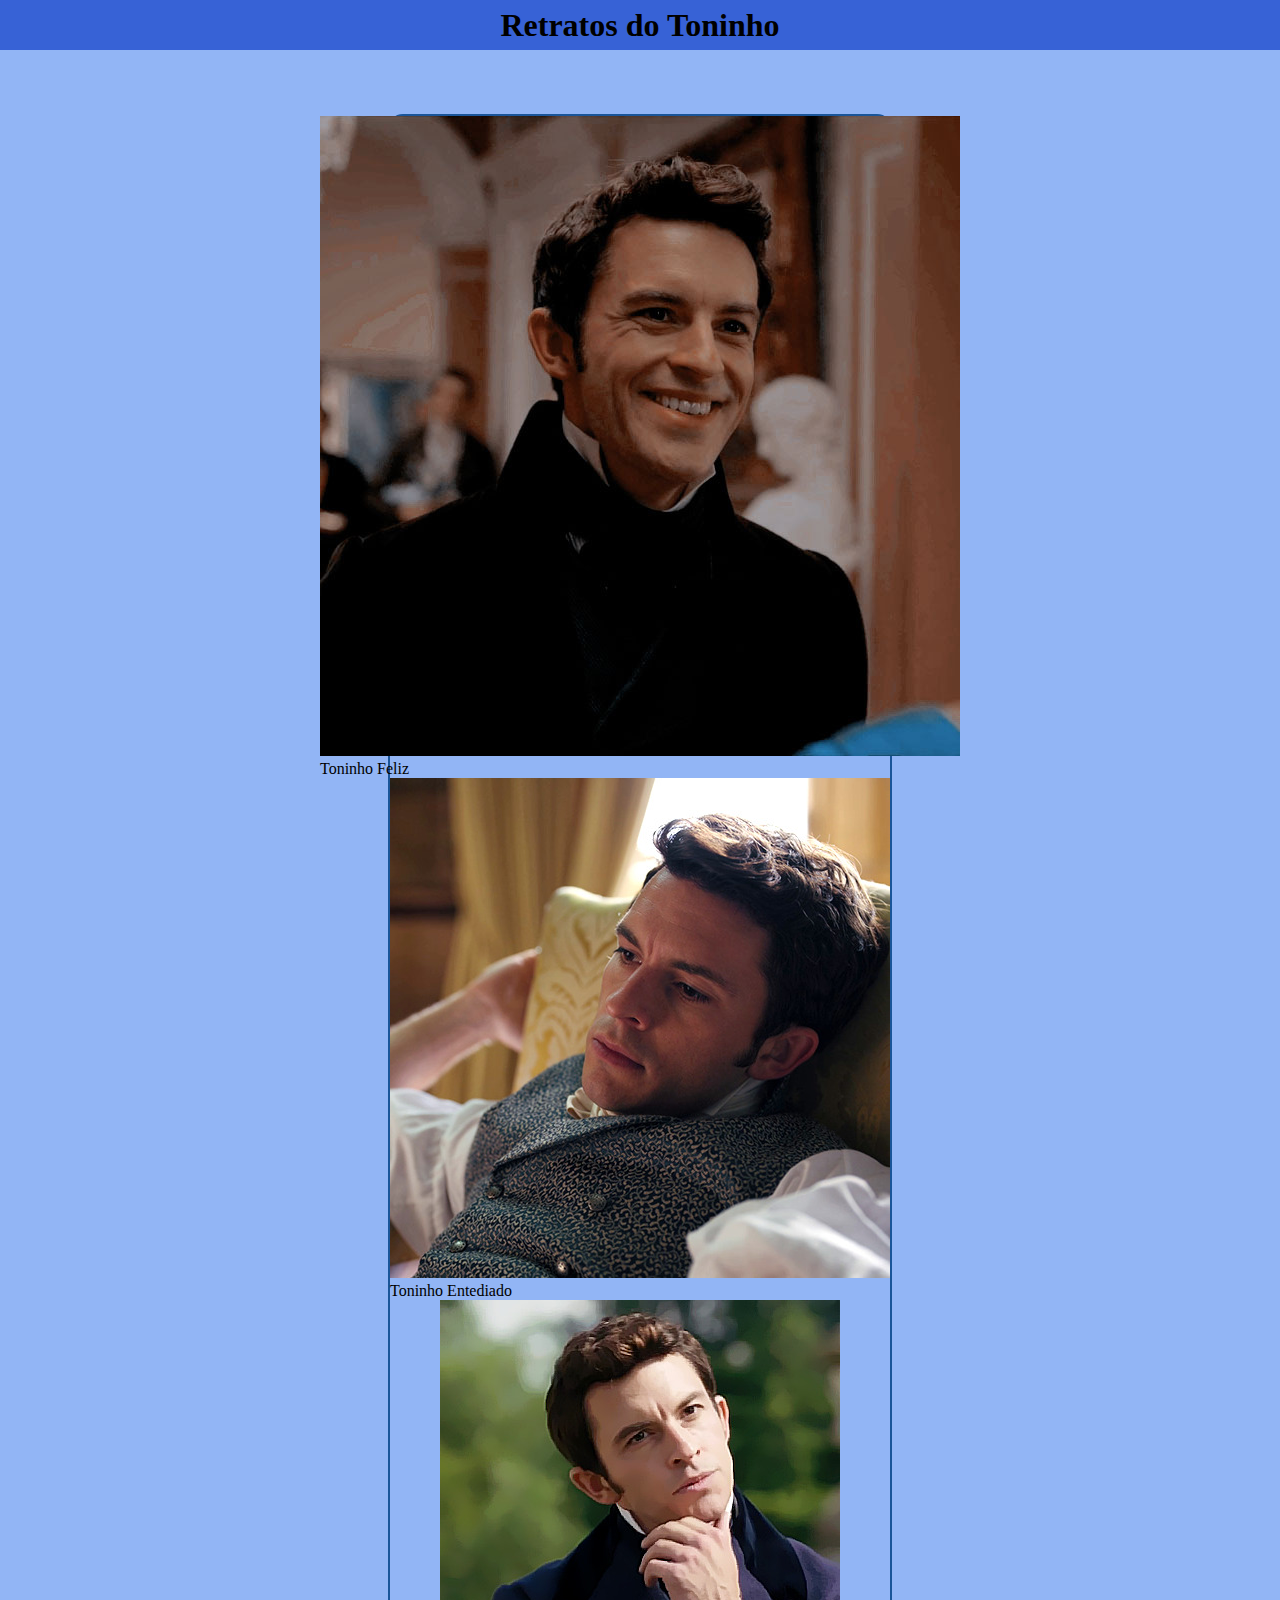
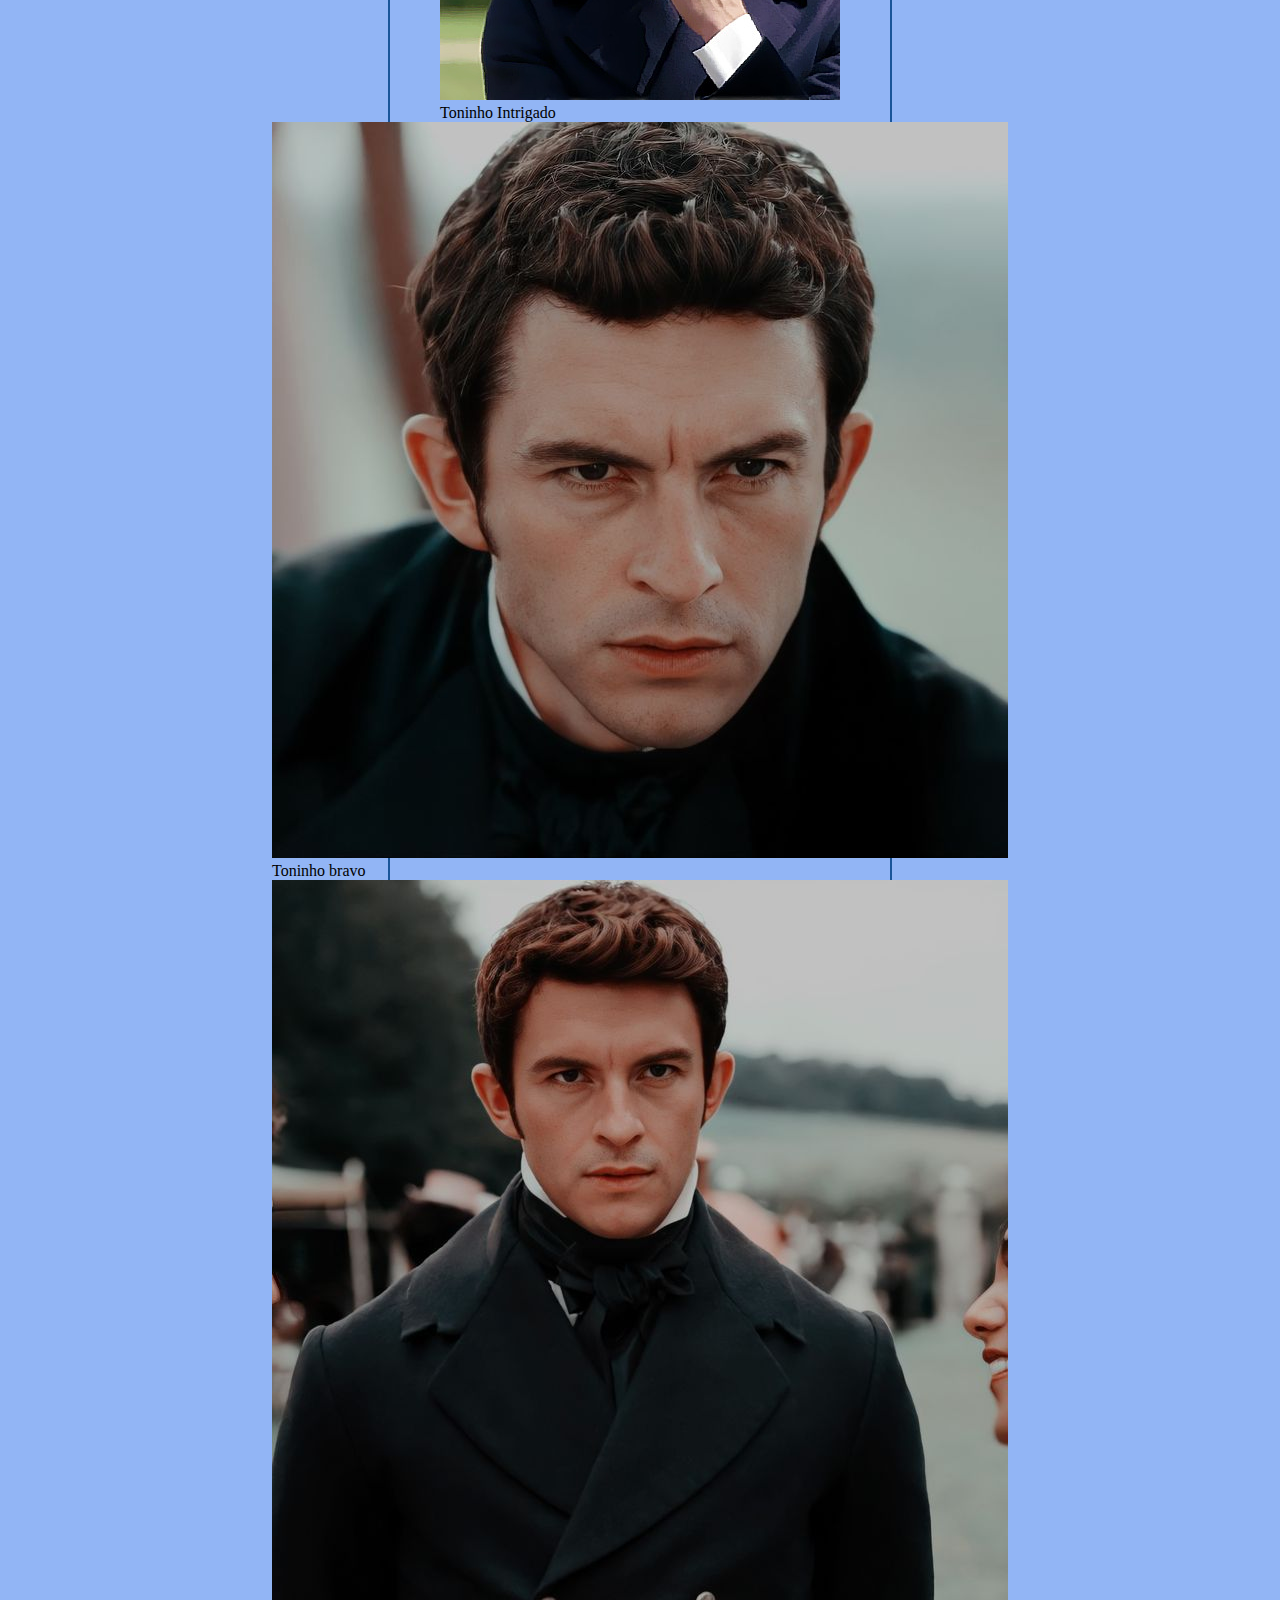
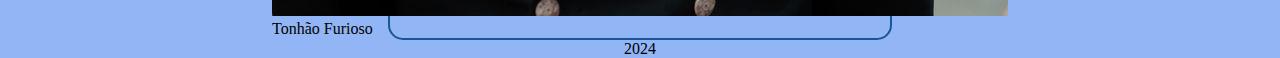
<file: index.html>
<!DOCTYPE html>
<html lang="pt-br">

<head>
    <meta charset="UTF-8">
    <meta name="viewport" content="width=device-width, initial-scale=1.0">
    <title>Anthony Bridgerton</title>
    <link rel="stylesheet" href="css/arq.css">
    <link rel="icon" href="img/icon.png">
</head>

<body>
    <header>
        <h1>Retratos do Toninho</h1>
    </header>
    <section class="container">
        <figure>
            <img src="img/happy.jpg" alt="">
            <figcaption>Toninho Feliz</figcaption>
        </figure>

        <figure>
            <img src="img/tedio.jpg" alt="">
            <figcaption>Toninho Entediado</figcaption>
        </figure>

        <figure>
            <img src="img/intrigadis.jpg" alt="">
            <figcaption>Toninho Intrigado</figcaption>
        </figure>

        <figure>
            <img src="img/bravo.jpg" alt="">
            <figcaption>Toninho bravo</figcaption>
        </figure>

        <figure>
            <img src="img/furioso.jpg" alt="">
            <figcaption>Tonhão Furioso</figcaption>
        </figure>
    </section>
    <footer>
        2024
    </footer>
</body>

</html>
</file>
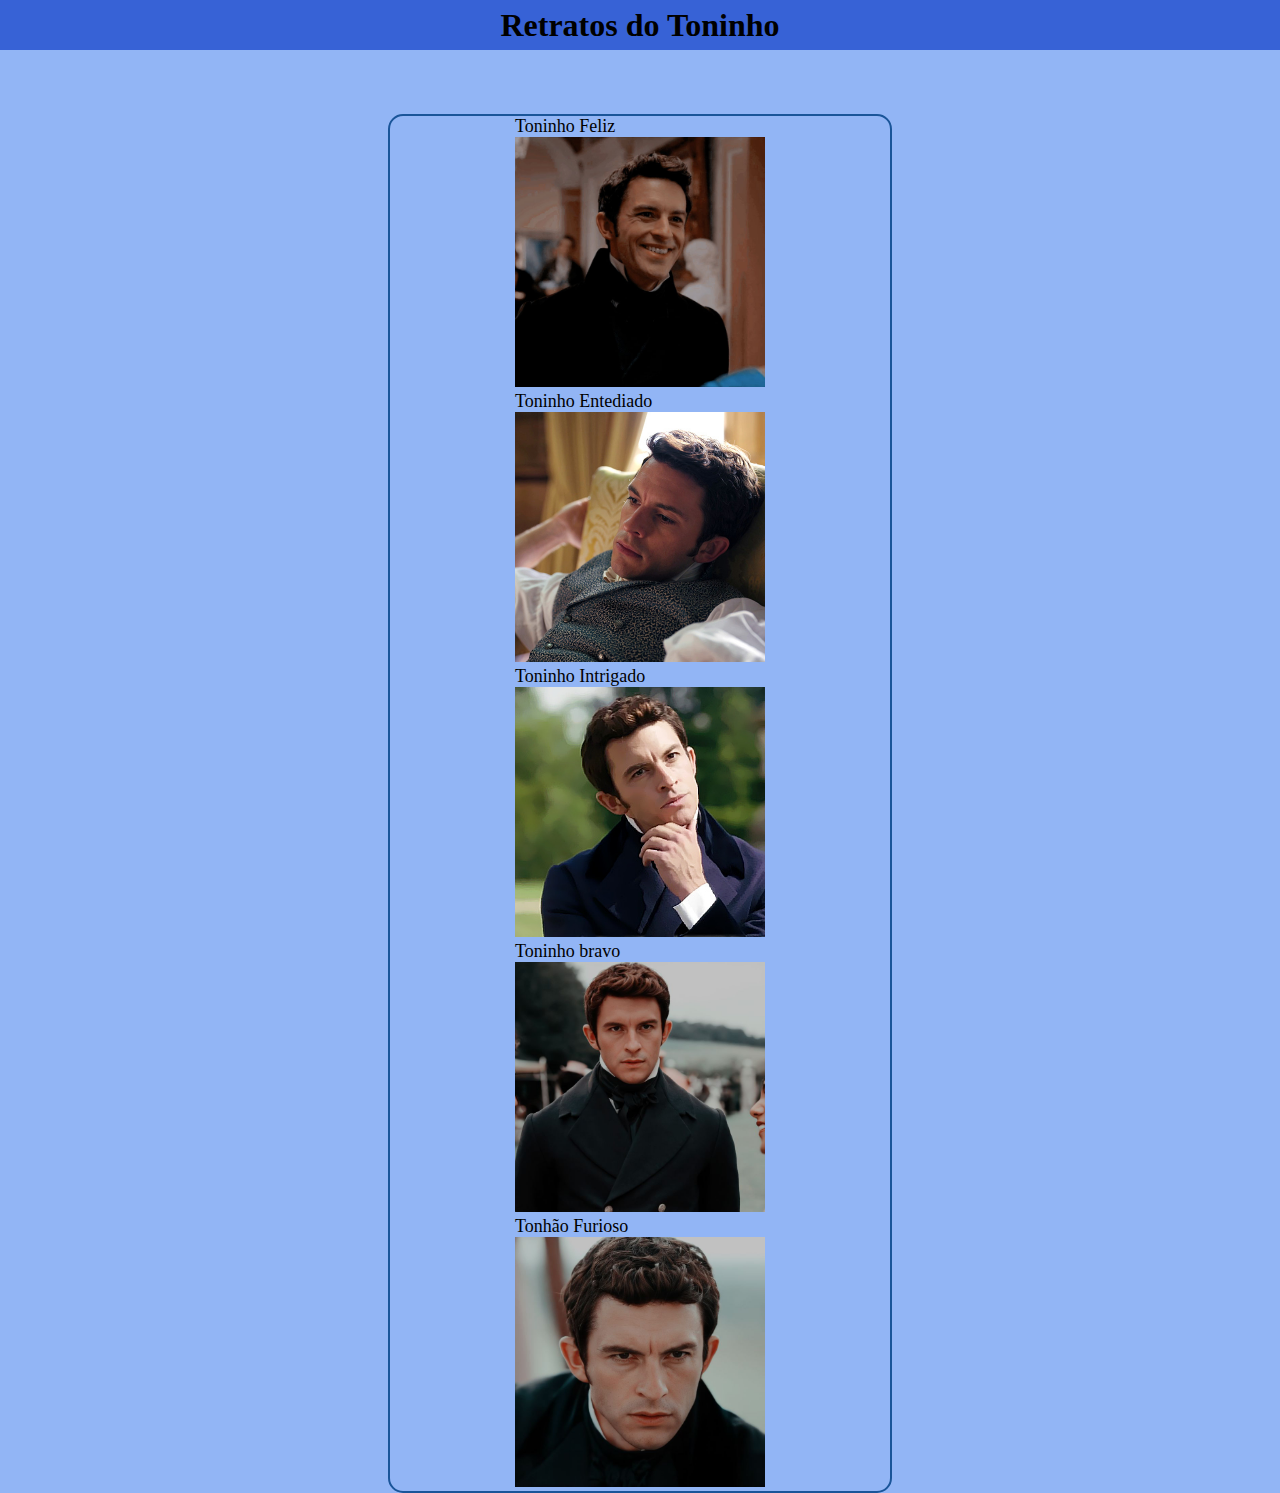
<file: pagina.html>
<!DOCTYPE html>
<html lang="pt-br">

<head>
    <meta charset="UTF-8">
    <meta name="viewport" content="width=device-width, initial-scale=1.0">
    <title>Anthony Bridgerton</title>
    <link rel="stylesheet" href="css/arq.css">
</head>

<body>
    <header>
        <h1>Retratos do Toninho</h1>
    </header>
    <div class="container">
        <div class="borda">

            <div class="imagens">
                <p>Toninho Feliz</p>
                <img src="img/happy.jpg" alt="">

                <p>Toninho Entediado</p>
                <img src="img/tedio.jpg" alt="">

                <p>Toninho Intrigado</p>
                <img src="img/intrigadis.jpg" alt="">

                <p>Toninho bravo</p>
                <img src="img/furioso.jpg" alt="">

                <p>Tonhão Furioso</p>
                <img src="img/bravo.jpg" alt="">
            
            </div>
        </div>
    </div>
</body>

</html>
</file>
<file: css/arq.css>
*{  padding: 0px; /*espaçamento interno*/
    margin: 0px;  
}

body{
    width: 100%;
    justify-content: center;
    display: flex;
    align-items: center;
    flex-direction: column;
    background-color: #92b5f5;
}

header {
    width: 100%;
    background-color: #3762d6;
    height: 50px;
    justify-content: center;
    display: flex;
    align-items: center;
}

.container{  
    border: 2px solid rgb(26, 85, 153);
    border-radius: 15px;
    margin-top: 5%;
    width: 500px;
    justify-content: center;
    display: flex;
    align-items: center;
    flex-direction: column;
}

.imagens img{
    height: 250px;
    width: 250px;
}

p {
    font-size: 18px;
}
</file>
